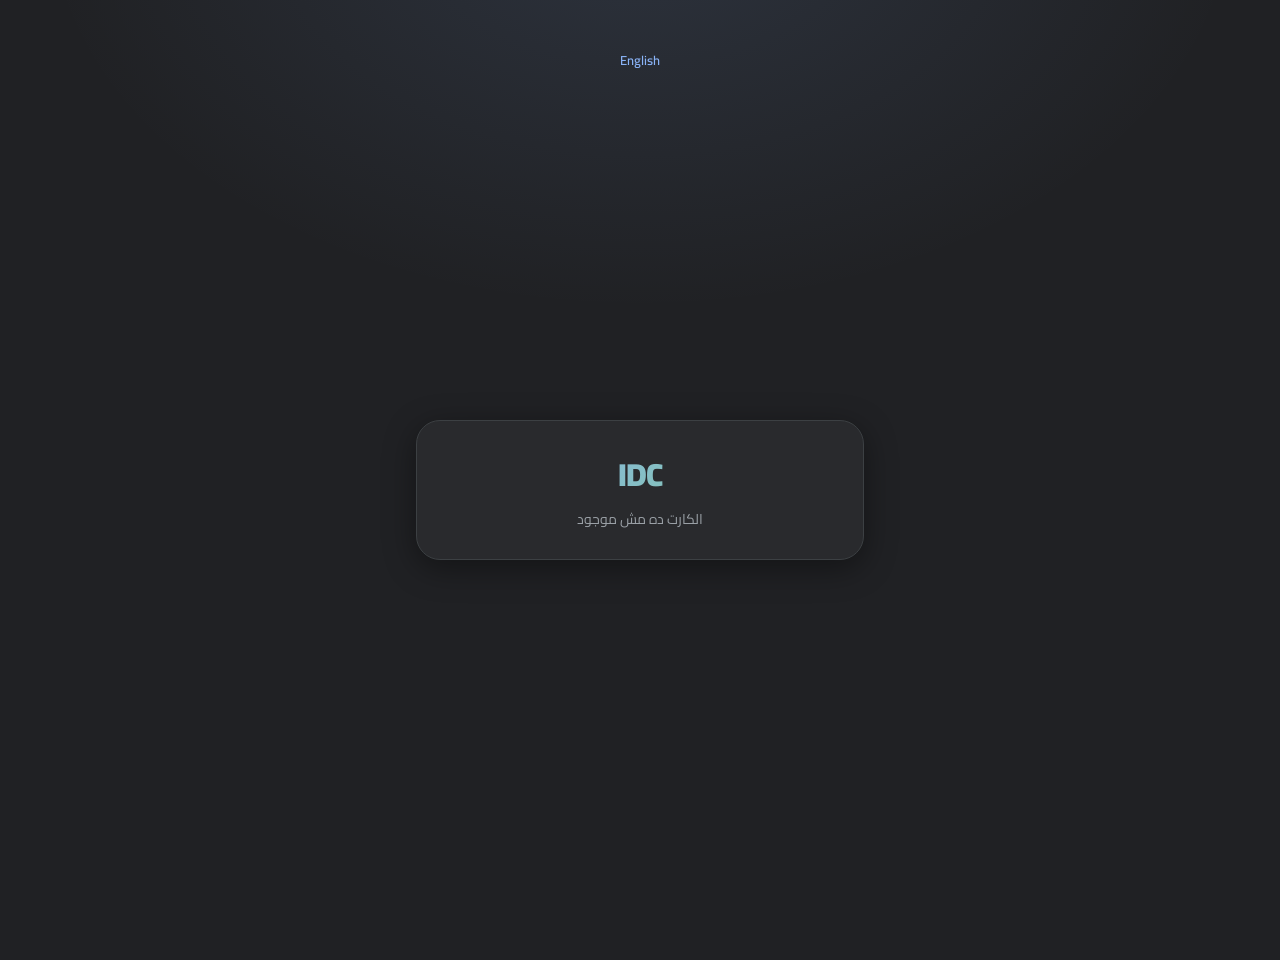
<file: u.html>
<!doctype html>
<html lang="ar" dir="rtl">
<head>
<meta charset="utf-8">
<meta name="viewport" content="width=device-width, initial-scale=1, viewport-fit=cover">
<meta name="theme-color" content="#202124">
<title>IDC - كارت الهوية الرقمية والوثائق العامة</title>
<link rel="icon" href="icons/icon.svg">
<link rel="preconnect" href="https://fonts.googleapis.com">
<link rel="preconnect" href="https://fonts.gstatic.com" crossorigin>
<link href="https://fonts.googleapis.com/css2?family=Cairo:wght@400;600;700;800&display=swap" rel="stylesheet">
<link href="https://fonts.googleapis.com/icon?family=Material+Icons" rel="stylesheet">
<link rel="stylesheet" href="css/app.css">
<style>
/* Embedded IDC Master Design System */
:root {
  --bg: #202124;
  --sf: #292a2d;
  --cd: #2d3135;
  --ln: #3c4043;
  --tx: #e8eaed;
  --mu: #9aa0a6;
  --bl: #8ab4f8;
  --rd: #f28b82;
  --yl: #fdd663;
  --gn: #81c995;
  color-scheme: dark;
}
* { box-sizing: border-box; margin: 0; padding: 0; }
body {
  margin: 0;
  font: 400 14px/1.6 'Cairo', Arial, sans-serif;
  color: var(--tx);
  background:
    radial-gradient(600px 400px at 50% -10%, rgba(138, 180, 248, 0.12), transparent),
    var(--bg);
  background-attachment: fixed;
  min-height: 100vh;
  padding: 20px 16px 40px;
}
#app {
  width: 100%;
  max-width: 480px;
  margin: 0 auto;
}
.mi { font-family: "Material Icons"; font-style: normal; font-size: 20px; line-height: 1; vertical-align: middle; }
.c { text-align: center; }
.mu { color: var(--mu); }
.sm { font-size: 12px; }
.wm {
  font-size: 32px;
  font-weight: 900;
  text-align: center;
  direction: ltr;
  background: linear-gradient(135deg, #8ab4f8, #81c995);
  -webkit-background-clip: text;
  -webkit-text-fill-color: transparent;
  margin-bottom: 8px;
}
.ac {
  background: var(--sf);
  border: 1px solid var(--ln);
  border-radius: 24px;
  padding: 28px 20px;
  box-shadow: 0 8px 32px rgba(0, 0, 0, 0.4);
}
.rw {
  display: flex;
  justify-content: space-between;
  align-items: center;
  gap: 12px;
  padding: 14px 0;
  border-top: 1px solid var(--ln);
}
.rw:first-child { border-top: 0; }
.g { flex: 1; min-width: 0; }
.tag {
  display: inline-block;
  border: 1px solid var(--ln);
  border-radius: 8px;
  font-size: 11px;
  font-weight: 600;
  padding: 3px 10px;
  color: var(--mu);
}
.tag.ok { color: var(--gn); border-color: rgba(129, 201, 149, 0.3); background: rgba(129, 201, 149, 0.08); }
.tag.wn { color: var(--yl); border-color: rgba(253, 214, 99, 0.3); background: rgba(253, 214, 99, 0.08); }
.bt.t { background: none; border: 0; color: var(--bl); cursor: pointer; font: 600 13px 'Cairo', sans-serif; padding: 6px 12px; }
</style>
</head>
<body>
<div id="app" style="padding-bottom:30px"></div>
<script type="module">
// الصفحة العامة اللي بتفتح لما حد يقرّب كارت الـ NFC أو يمسح الـ QR (من غير تسجيل دخول)
import { sb } from './js/api.js';
import { t, apply, lang, setLang } from './js/i18n.js';
import { esc, mi } from './js/ui.js';
apply();
const app = document.getElementById('app');
const h = new URLSearchParams(location.search).get('h') || '';
const { data } = await sb.rpc('get_public_profile', { h });
const draw = () => {
  apply();
  const lb = `<div class="c" style="margin-bottom:12px"><button class="bt t" id="lg">${lang() === 'ar' ? 'English' : 'العربية'}</button></div>`;
  if (!data) { app.innerHTML = `${lb}<div class="ac c"><div class="wm">IDC</div><p class="mu">${t('pub_none')}</p></div>`; }
  else app.innerHTML = `${lb}<div class="ac"><div class="wm">IDC</div><div class="c" style="margin:14px 0"><h2>${esc(data.full_name)}</h2><div class="mu">${t('role_' + data.role)}${data.governorate ? ' · ' + esc(data.governorate) : ''}</div></div>${(data.items || []).map(i => `<div class="rw"><div class="g"><b>${esc(i.title)}</b><div class="mu sm" dir="auto">${esc(i.value || '')}</div></div>${i.issuer ? `<span class="tag ${i.verified ? 'ok' : 'wn'}" style="margin:0">${i.verified ? '✓' : '!'} ${esc(i.issuer)}</span>` : ''}</div>`).join('') || `<p class="mu c">${t('empty')}</p>`}</div>`;
  document.getElementById('lg').onclick = () => { setLang(lang() === 'ar' ? 'en' : 'ar'); draw(); };
};
draw();
</script>
</body>
</html>
</file>
<file: css/app.css>
/* =====================================================================
   IDC - Authentic Google Material 3 & Egyptian Digital Identity Design
   Rich Dark Aesthetics, Glassmorphism, Floating Labels & 3D Smart Card
   ===================================================================== */
@import url('https://fonts.googleapis.com/css2?family=Cairo:wght@300;400;500;600;700;800;900&family=Plus+Jakarta+Sans:wght@400;500;600;700;800&display=swap');
@import url('https://fonts.googleapis.com/icon?family=Material+Icons');

:root {
  --bg: #202124;
  --sf: #292a2d;
  --cd: #2d3135;
  --ln: #3c4043;
  --tx: #e8eaed;
  --mu: #9aa0a6;
  --bl: #8ab4f8;
  --bl-deep: #1a73e8;
  --rd: #f28b82;
  --yl: #fdd663;
  --gn: #81c995;
  --btx: #202124;
  --bwb: #1b1c1e;
  --bwf: #e8eaed;
  --gold: #d4af37;
  color-scheme: dark;
}

* {
  box-sizing: border-box;
  margin: 0;
  padding: 0;
  -webkit-tap-highlight-color: transparent;
}

html {
  scroll-padding-top: env(safe-area-inset-top, 0px);
  background-color: var(--bg);
}

body {
  margin: 0;
  font: 400 14px/1.6 'Cairo', 'Plus Jakarta Sans', Arial, sans-serif;
  color: var(--tx);
  background:
    radial-gradient(600px 400px at 50% -10%, rgba(138, 180, 248, 0.12), transparent),
    radial-gradient(500px 300px at 100% 50%, rgba(129, 201, 149, 0.05), transparent),
    var(--bg);
  background-attachment: fixed;
  min-height: 100vh;
  padding: env(safe-area-inset-top, 0) 0 env(safe-area-inset-bottom, 0);
  display: flex;
  flex-direction: column;
}

#app {
  width: 100%;
  max-width: 480px;
  margin: 0 auto;
  padding: 16px 16px 120px;
  min-height: 100vh;
  display: flex;
  flex-direction: column;
}

h1, h2, h3 {
  margin: 0;
  font-weight: 700;
  color: #fff;
  letter-spacing: -0.02em;
}

h2 { font-size: 22px; margin-bottom: 6px; }
h3 { font-size: 17px; margin-bottom: 4px; }

.mi {
  font-family: "Material Icons";
  font-style: normal;
  font-size: 22px;
  line-height: 1;
  direction: ltr;
  display: inline-block;
  vertical-align: middle;
}

.c { text-align: center; }
.mu { color: var(--mu); }
.sm { font-size: 12px; }

.err {
  color: var(--rd);
  font-size: 13px;
  font-weight: 600;
  min-height: 20px;
  margin: 8px 0;
  text-align: center;
  transition: all 0.2s;
}

/* Watermark Header */
.wm {
  font-size: 32px;
  font-weight: 900;
  letter-spacing: -1px;
  text-align: center;
  direction: ltr;
  background: linear-gradient(135deg, #8ab4f8 0%, #c2e7ff 50%, #81c995 100%);
  -webkit-background-clip: text;
  -webkit-text-fill-color: transparent;
  margin-bottom: 8px;
  display: inline-block;
  width: 100%;
}

/* Card & Surface Containers */
.card, .ac {
  background: var(--sf);
  border: 1px solid var(--ln);
  border-radius: 24px;
  padding: 24px;
  margin-bottom: 16px;
  box-shadow: 0 8px 32px rgba(0, 0, 0, 0.35);
  backdrop-filter: blur(12px);
  transition: border-color 0.2s, box-shadow 0.2s;
}

.ac {
  padding: 32px 24px 28px;
  margin-top: auto;
  margin-bottom: auto;
}

.card:hover {
  border-color: rgba(138, 180, 248, 0.3);
}

/* Modern Floating Label Inputs */
.f {
  position: relative;
  margin: 20px 0 6px;
}

.f input, select {
  width: 100%;
  padding: 16px 16px;
  border: 1.5px solid var(--ln);
  border-radius: 14px;
  background: rgba(255, 255, 255, 0.03);
  color: var(--tx);
  font: 500 15px 'Cairo', sans-serif;
  outline: 0;
  transition: all 0.2s cubic-bezier(0.4, 0, 0.2, 1);
}

select {
  margin-top: 6px;
  background: var(--sf);
  cursor: pointer;
}

.f input:focus, select:focus {
  border-color: var(--bl);
  background: rgba(138, 180, 248, 0.04);
  box-shadow: 0 0 0 4px rgba(138, 180, 248, 0.15);
}

.f label {
  position: absolute;
  top: 50%;
  inset-inline-start: 14px;
  transform: translateY(-50%);
  background: var(--sf);
  padding: 0 6px;
  color: var(--mu);
  font-size: 14px;
  font-weight: 500;
  transition: 0.18s ease;
  pointer-events: none;
  border-radius: 4px;
}

.f input:focus + label,
.f input:not(:placeholder-shown) + label,
.f label.up {
  top: 0;
  font-size: 11px;
  font-weight: 700;
  color: var(--bl);
}

.sl {
  font-size: 12px;
  font-weight: 600;
  color: var(--mu);
  margin-top: 14px;
  margin-bottom: 2px;
}

/* Buttons */
.bt {
  border: 0;
  border-radius: 14px;
  height: 46px;
  padding: 0 24px;
  background: linear-gradient(135deg, #8ab4f8, #669df6);
  color: #202124;
  font: 700 15px 'Cairo', sans-serif;
  cursor: pointer;
  display: inline-flex;
  align-items: center;
  justify-content: center;
  gap: 8px;
  box-shadow: 0 4px 14px rgba(138, 180, 248, 0.25);
  transition: all 0.2s cubic-bezier(0.4, 0, 0.2, 1);
}

.bt:hover {
  filter: brightness(1.08);
  box-shadow: 0 6px 20px rgba(138, 180, 248, 0.35);
  transform: translateY(-1px);
}

.bt:active {
  transform: scale(0.97);
}

.bt.w {
  width: 100%;
  margin-top: 16px;
}

.bt.o {
  background: rgba(255, 255, 255, 0.05);
  border: 1.5px solid var(--ln);
  color: var(--bl);
  box-shadow: none;
}

.bt.o:hover {
  background: rgba(138, 180, 248, 0.1);
  border-color: var(--bl);
}

.bt.t {
  background: transparent;
  color: var(--bl);
  box-shadow: none;
  padding: 0 8px;
  height: auto;
  font-size: 13px;
  margin-top: 6px;
}

.bt.t:hover {
  text-decoration: underline;
  transform: none;
}

.bt.d {
  background: rgba(242, 139, 130, 0.1);
  border: 1.5px solid rgba(242, 139, 130, 0.3);
  color: var(--rd);
  box-shadow: none;
}

.bt.d:hover {
  background: rgba(242, 139, 130, 0.2);
  border-color: var(--rd);
}

.ib {
  background: none;
  border: 0;
  color: var(--mu);
  cursor: pointer;
  padding: 8px;
  border-radius: 50%;
  display: inline-grid;
  place-items: center;
  transition: all 0.15s;
}

.ib:hover {
  color: var(--tx);
  background: rgba(255, 255, 255, 0.08);
}

/* Top App Bar */
.bar {
  display: flex;
  align-items: center;
  gap: 12px;
  padding: 8px 0 16px;
}

.bar .wm {
  font-size: 26px;
  width: auto;
  margin: 0;
}

.sp { flex: 1; }

.chip {
  display: inline-flex;
  align-items: center;
  gap: 6px;
  border: 1px solid var(--ln);
  background: rgba(255, 255, 255, 0.03);
  border-radius: 99px;
  padding: 4px 12px;
  font-size: 12px;
  font-weight: 600;
  color: var(--mu);
}

.chip i {
  width: 8px;
  height: 8px;
  border-radius: 50%;
  background: var(--mu);
}

.chip.ok { color: var(--gn); border-color: rgba(129, 201, 149, 0.3); }
.chip.ok i { background: var(--gn); box-shadow: 0 0 8px var(--gn); }

.av {
  width: 38px;
  height: 38px;
  border-radius: 50%;
  background: linear-gradient(135deg, var(--bl), #1a73e8) center/cover;
  color: #fff;
  display: grid;
  place-items: center;
  font-weight: 800;
  font-size: 16px;
  cursor: pointer;
  border: 2px solid rgba(255, 255, 255, 0.2);
  box-shadow: 0 2px 10px rgba(0, 0, 0, 0.3);
}

/* Bottom Navigation */
.nv {
  position: fixed;
  bottom: 0;
  inset-inline: 0;
  display: flex;
  justify-content: center;
  gap: 8px;
  padding: 8px 16px calc(12px + env(safe-area-inset-bottom, 0px));
  background: rgba(32, 33, 36, 0.85);
  backdrop-filter: blur(20px);
  border-top: 1px solid var(--ln);
  z-index: 20;
}

.nv button {
  flex: 1;
  max-width: 100px;
  border: 0;
  background: none;
  color: var(--mu);
  font: 600 11px 'Cairo', sans-serif;
  display: flex;
  flex-direction: column;
  align-items: center;
  gap: 3px;
  padding: 6px 4px;
  border-radius: 16px;
  cursor: pointer;
  transition: all 0.2s;
}

.nv button.on {
  background: rgba(138, 180, 248, 0.15);
  color: var(--bl);
}

/* Tabs */
.tabs {
  display: flex;
  gap: 8px;
  margin-bottom: 16px;
  overflow-x: auto;
  padding-bottom: 4px;
}

.tabs button {
  border: 1px solid var(--ln);
  border-radius: 99px;
  padding: 8px 20px;
  background: var(--sf);
  color: var(--mu);
  font: 600 13px 'Cairo', sans-serif;
  cursor: pointer;
  white-space: nowrap;
  transition: all 0.2s;
}

.tabs button.on {
  background: var(--bl);
  color: #202124;
  border-color: var(--bl);
  box-shadow: 0 2px 10px rgba(138, 180, 248, 0.3);
}

/* Items List */
.it {
  display: flex;
  gap: 14px;
  align-items: center;
}

.ic {
  width: 44px;
  height: 44px;
  border-radius: 14px;
  display: grid;
  place-items: center;
  flex: none;
  background: color-mix(in srgb, var(--c, var(--bl)) 16%, transparent);
  color: var(--c, var(--bl));
  border: 1px solid color-mix(in srgb, var(--c, var(--bl)) 30%, transparent);
}

.g { flex: 1; min-width: 0; }

.tag {
  display: inline-block;
  border: 1px solid var(--ln);
  border-radius: 8px;
  font-size: 11px;
  font-weight: 600;
  padding: 2px 8px;
  margin: 6px 4px 0 0;
  color: var(--mu);
}

.tag.ok {
  color: var(--gn);
  border-color: rgba(129, 201, 149, 0.3);
  background: rgba(129, 201, 149, 0.08);
}

.tag.wn {
  color: var(--yl);
  border-color: rgba(253, 214, 99, 0.3);
  background: rgba(253, 214, 99, 0.08);
}

.rw {
  display: flex;
  justify-content: space-between;
  align-items: center;
  gap: 12px;
  padding: 12px 0;
  border-top: 1px solid var(--ln);
}

.rw:first-child { border-top: 0; }

details {
  background: var(--sf);
  border: 1px solid var(--ln);
  border-radius: 20px;
  margin-bottom: 12px;
  overflow: hidden;
}

summary {
  cursor: pointer;
  font-weight: 700;
  padding: 16px;
  list-style: none;
  display: flex;
  align-items: center;
  gap: 12px;
  transition: background 0.15s;
}

summary:hover {
  background: rgba(255, 255, 255, 0.02);
}

summary::-webkit-details-marker { display: none; }
details[open] > summary { border-bottom: 1px solid var(--ln); }
details > div { padding: 16px; animation: fadeIn 0.25s ease; }

@keyframes fadeIn { from { opacity: 0; transform: translateY(-4px); } }

/* Black & White Highlight Card */
.bw {
  background: linear-gradient(135deg, #1f2023, #151618);
  border: 1px solid rgba(255, 255, 255, 0.1);
  border-radius: 24px;
  padding: 22px;
  display: flex;
  align-items: center;
  gap: 18px;
  margin-bottom: 16px;
  box-shadow: 0 8px 24px rgba(0, 0, 0, 0.4);
}

/* 3D Smart Card (Egyptian Digital Identity) */
.idc {
  perspective: 1200px;
  height: 225px;
  margin: 14px 0 10px;
  cursor: pointer;
}

.idi {
  position: relative;
  height: 100%;
  transition: transform 0.8s cubic-bezier(0.2, 0.8, 0.2, 1);
  transform-style: preserve-3d;
}

.idc.fp .idi { transform: rotateY(180deg); }

.fc {
  position: absolute;
  inset: 0;
  backface-visibility: hidden;
  -webkit-backface-visibility: hidden;
  border-radius: 24px;
  padding: 20px;
  color: #fff;
  overflow: hidden;
  box-shadow: 0 16px 40px rgba(0, 0, 0, 0.5), inset 0 1px 0 rgba(255, 255, 255, 0.2);
  border: 1px solid rgba(255, 255, 255, 0.15);
}

.fr {
  background: linear-gradient(135deg, #17376c 0%, #1e4b8a 50%, #185a66 100%);
}

.bk {
  background: linear-gradient(135deg, #10213d 0%, #17376c 100%);
  transform: rotateY(180deg);
}

.row2 {
  display: flex;
  justify-content: space-between;
  align-items: center;
}

.pill {
  font-size: 11px;
  font-weight: 700;
  background: rgba(255, 255, 255, 0.15);
  border: 1px solid rgba(255, 255, 255, 0.2);
  padding: 4px 12px;
  border-radius: 99px;
  color: #c2e7ff;
}

.who {
  display: flex;
  gap: 14px;
  align-items: center;
  margin-top: 14px;
}

.avimg, .avph {
  width: 64px;
  height: 64px;
  border-radius: 50%;
  object-fit: cover;
  border: 2.5px solid rgba(255, 255, 255, 0.6);
  background: rgba(255, 255, 255, 0.15);
  display: grid;
  place-items: center;
  font-size: 26px;
  font-weight: 800;
  box-shadow: 0 4px 14px rgba(0, 0, 0, 0.3);
}

.nm {
  font-size: 20px;
  font-weight: 800;
  line-height: 1.25;
}

.sub {
  opacity: 0.85;
  font-size: 13px;
  margin-top: 2px;
}

.bot {
  position: absolute;
  inset-inline: 20px;
  bottom: 18px;
  display: flex;
  justify-content: space-between;
  align-items: flex-end;
}

.bot small {
  font-size: 10px;
  opacity: 0.75;
  display: block;
}

.nid {
  letter-spacing: 2.5px;
  font-family: monospace;
  font-size: 15px;
  font-weight: 700;
  color: #c2e7ff;
}

.qr {
  width: 58px;
  height: 58px;
  background: #fff;
  padding: 4px;
  border-radius: 10px;
  box-shadow: 0 4px 10px rgba(0, 0, 0, 0.3);
}

.ln {
  display: flex;
  gap: 8px;
  align-items: center;
  margin: 10px 0;
  font-size: 13px;
  word-break: break-all;
}

.att {
  display: flex;
  align-items: center;
  gap: 10px;
  background: rgba(255, 255, 255, 0.04);
  border: 1px solid var(--ln);
  border-radius: 12px;
  padding: 8px 12px;
  margin-top: 10px;
}

/* Modals & Overlays */
.ov {
  position: fixed;
  inset: 0;
  background: rgba(0, 0, 0, 0.75);
  backdrop-filter: blur(8px);
  display: flex;
  align-items: flex-end;
  justify-content: center;
  z-index: 50;
  animation: fadeIn 0.2s ease;
}

.ov > div {
  background: var(--sf);
  border: 1px solid var(--ln);
  width: 100%;
  max-width: 480px;
  border-radius: 28px 28px 0 0;
  padding: 24px 20px calc(24px + env(safe-area-inset-bottom, 0px));
  max-height: 90vh;
  overflow-y: auto;
  box-shadow: 0 -8px 32px rgba(0, 0, 0, 0.5);
  animation: slideUp 0.25s cubic-bezier(0.2, 0.8, 0.2, 1);
}

@keyframes slideUp {
  from { transform: translateY(100%); }
  to { transform: translateY(0); }
}

/* Toast Notifications */
.toast {
  position: fixed;
  bottom: calc(90px + env(safe-area-inset-bottom, 0px));
  inset-inline: 0;
  margin: auto;
  width: max-content;
  max-width: 90%;
  background: #323639;
  color: #fff;
  border: 1px solid var(--ln);
  padding: 12px 22px;
  border-radius: 14px;
  font-size: 13px;
  font-weight: 600;
  box-shadow: 0 8px 24px rgba(0, 0, 0, 0.4);
  z-index: 100;
  animation: toastIn 0.2s ease;
}

@keyframes toastIn {
  from { opacity: 0; transform: translateY(10px); }
  to { opacity: 1; transform: translateY(0); }
}

.lock {
  min-height: 70vh;
  display: grid;
  place-content: center;
}

.lock .ac { margin: 0; }
</file>
